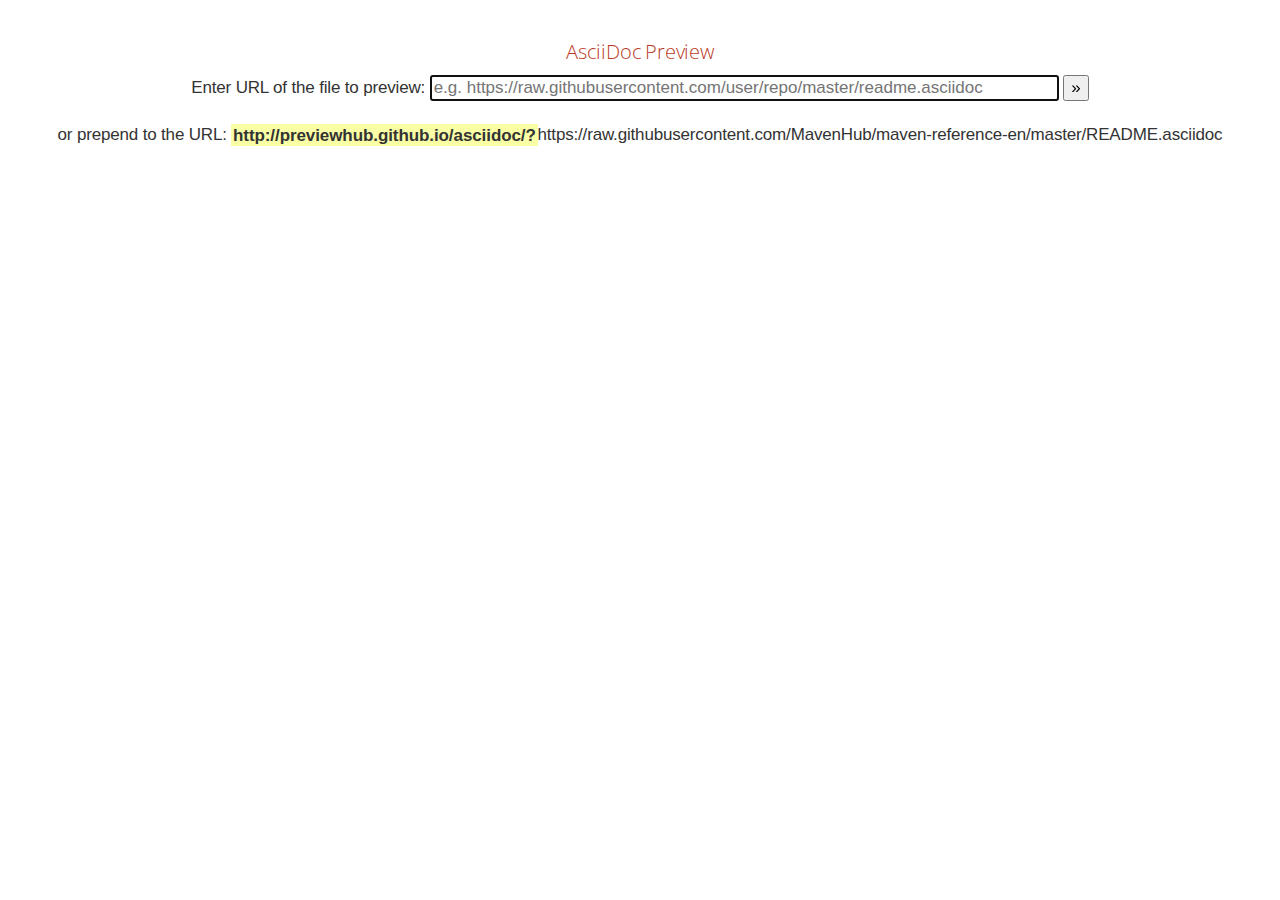
<file: asciidoc/index.html>
<!DOCTYPE html>
<html>
<head>
	<meta charset="utf-8">
	<base href = ".">
	<title>AsciiDoc Preview</title>
	
	<link rel="stylesheet" href="asciidoctor.css">
	<style>
	body {
		font: 12px 'Helvetica Neue', Helvetica, Arial, freesans, clean, sans-serif;
		color: #333;
	}
	h1 {
		font-size: 20px;
	}
	a {
		color: #666;
	}
	form {
		padding: 20px; 
		text-align: center;
	}
	strong {
		color: #333;
		background-color: #FAFFA6;
		padding: 0.1em;
	}
	#footer {
		margin: 20px 0;
		font-size: 10px;
		color: #666;
	}
	</style>
</head>
<body>
	<form id="previewform" action="">
		<h1>AsciiDoc Preview</h1>
		<p>Enter URL of the file to preview: <input type="url" id="file" value="" placeholder="e.g. https://raw.githubusercontent.com/user/repo/master/readme.asciidoc" size="60" autofocus> <input type="submit" value="&raquo;"></p>
		<p>or prepend to the URL: <strong>http://previewhub.github.io/asciidoc/?</strong>https://raw.githubusercontent.com/MavenHub/maven-reference-en/master/README.asciidoc</p>
	</form>
	
	<div id="content"></div>

	<script src="asciidoctor.js"></script>
	<script>var asciidoctor = Asciidoctor();</script>

	<script src="htmlpreview.js"></script>
	<script>HTMLPreview.init();</script>
	<script>document.getElementsByTagName('base')[0].href = HTMLPreview.raw();</script>
</body>
</html>
</file>
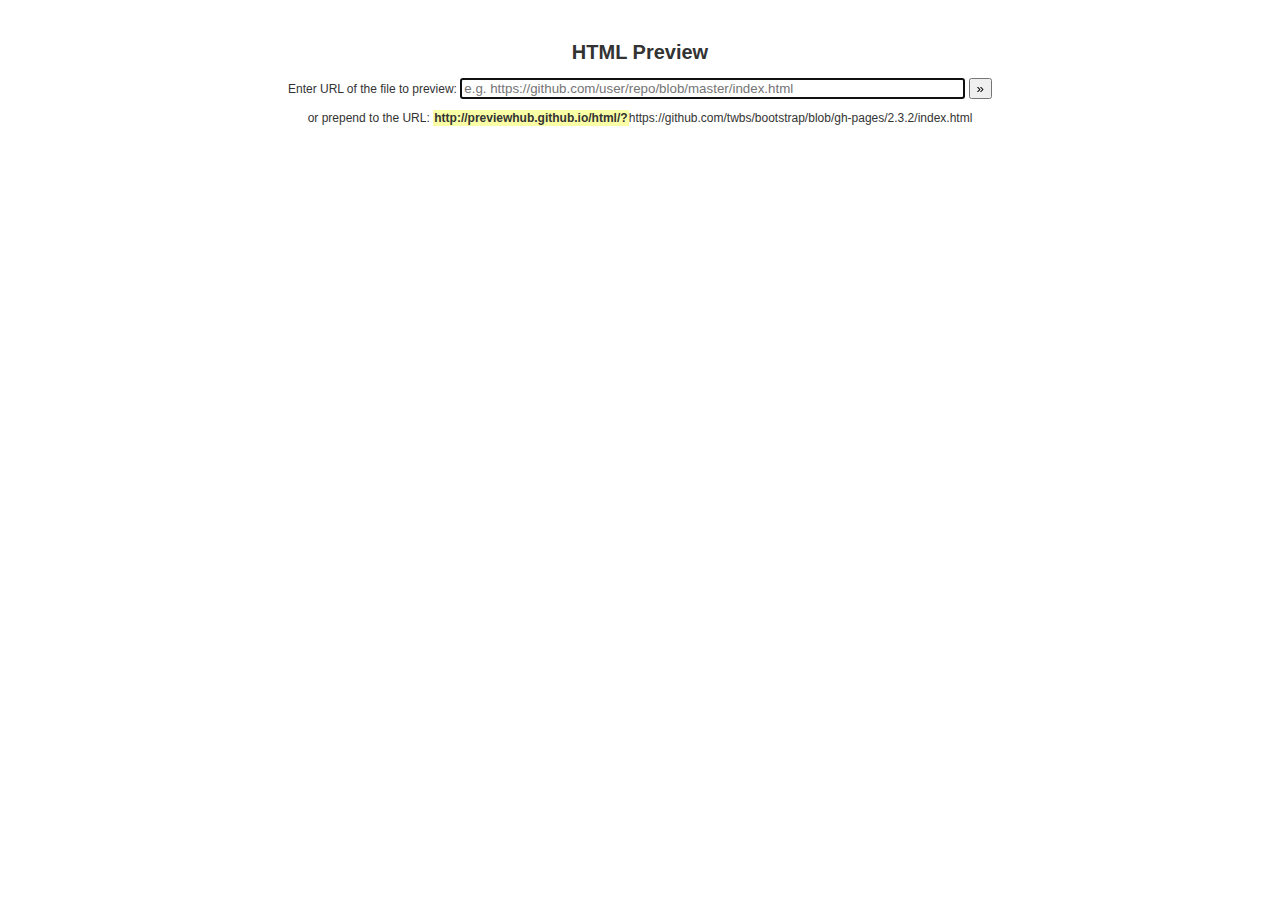
<file: html/index.html>
<!DOCTYPE html>
<html>
<head>
	<meta charset="utf-8">
	<title>HTML Preview</title>
	<style>
	body {
		font: 12px 'Helvetica Neue', Helvetica, Arial, freesans, clean, sans-serif;
		color: #333;
	}
	h1 {
		font-size: 20px;
	}
	a {
		color: #666;
	}
	form {
		padding: 20px; 
		text-align: center;
	}
	strong {
		color: #333;
		background-color: #FAFFA6;
		padding: 0.1em;
	}
	#footer {
		margin: 20px 0;
		font-size: 10px;
		color: #666;
	}
	</style>
</head>
<body>
	<form id="previewform" action="">
		<h1>HTML Preview</h1>
		<p>Enter URL of the file to preview: <input type="url" id="file" value="" placeholder="e.g. https://github.com/user/repo/blob/master/index.html" size="60" autofocus> <input type="submit" value="&raquo;"></p>
		<p>or prepend to the URL: <strong>http://previewhub.github.io/html/?</strong>https://github.com/twbs/bootstrap/blob/gh-pages/2.3.2/index.html</p>
	</form>
	<script src="htmlpreview.js"></script>
	<script>HTMLPreview.init();</script>
</body>
</html>
</file>
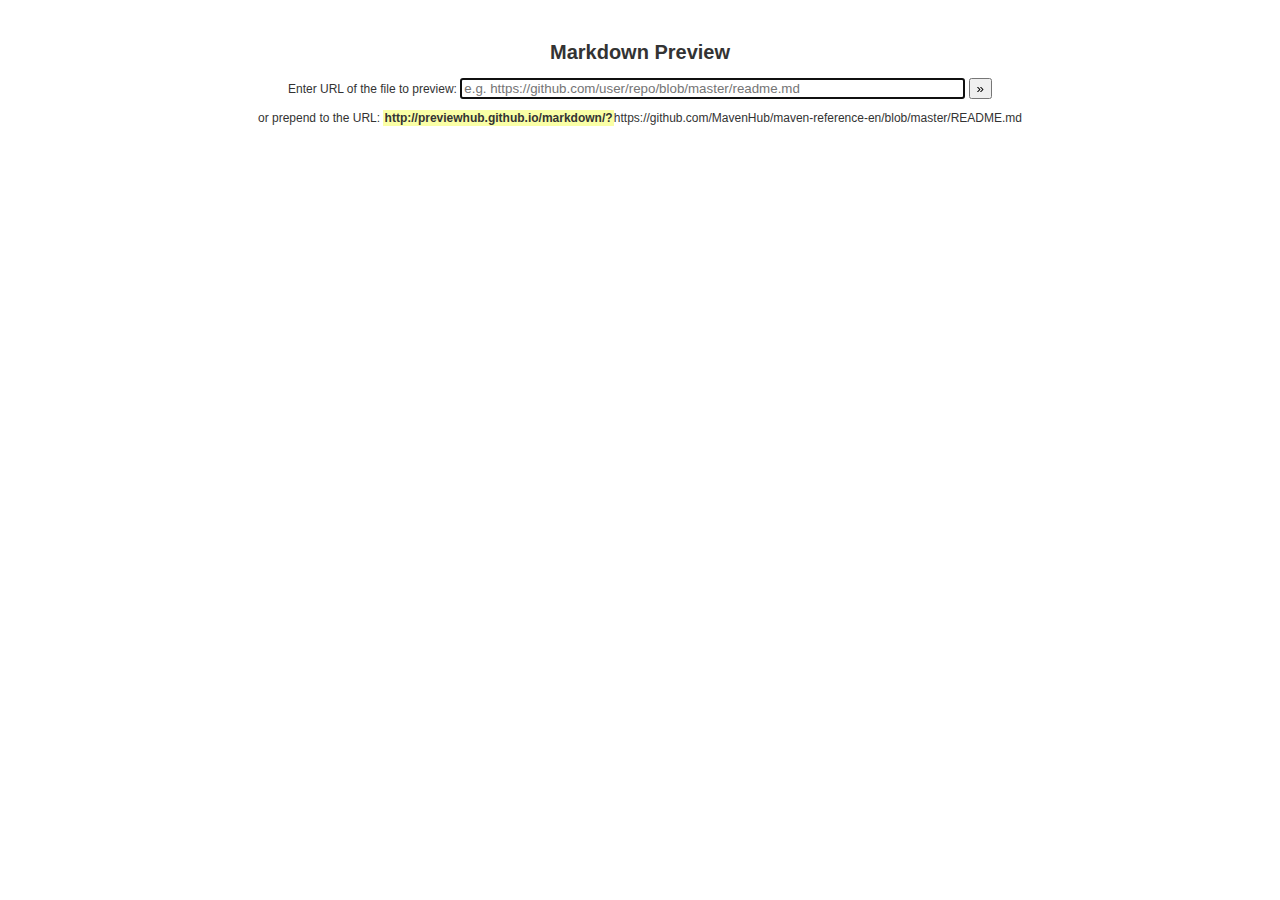
<file: markdown/index.html>
<!DOCTYPE html>
<html>
<head>
	<meta charset="utf-8">
	<base href = ".">
	<title>Markdown Preview</title>
	
	<link rel="stylesheet" href="markdown.css">
	<style>
	body {
		font: 12px 'Helvetica Neue', Helvetica, Arial, freesans, clean, sans-serif;
		color: #333;
	}
	h1 {
		font-size: 20px;
	}
	a {
		color: #666;
	}
	form {
		padding: 20px; 
		text-align: center;
	}
	strong {
		color: #333;
		background-color: #FAFFA6;
		padding: 0.1em;
	}
	#footer {
		margin: 20px 0;
		font-size: 10px;
		color: #666;
	}
	</style>
</head>
<body>
	<form id="previewform" action="">
		<h1>Markdown Preview</h1>
		<p>Enter URL of the file to preview: <input type="url" id="file" value="" placeholder="e.g. https://github.com/user/repo/blob/master/readme.md" size="60" autofocus> <input type="submit" value="&raquo;"></p>
		<p>or prepend to the URL: <strong>http://previewhub.github.io/markdown/?</strong>https://github.com/MavenHub/maven-reference-en/blob/master/README.md</p>
	</form>
	
	<div id="content"></div>

	<script src="markdown.js"></script>
	<script src="htmlpreview.js"></script>
	<script>HTMLPreview.init();</script>
	<script>document.getElementsByTagName('base')[0].href = HTMLPreview.raw();</script>
</body>
</html>
</file>
<file: asciidoc/asciidoctor.css>
/* Asciidoctor default stylesheet | MIT License | http://asciidoctor.org */
/* Remove comment around @import statement below when using as a custom stylesheet */
@import "https://fonts.googleapis.com/css?family=Open+Sans:300,300italic,400,400italic,600,600italic%7CNoto+Serif:400,400italic,700,700italic%7CDroid+Sans+Mono:400,700"; article,aside,details,figcaption,figure,footer,header,hgroup,main,nav,section,summary {
    display: block
}

audio,canvas,video {
    display: inline-block
}

audio:not([controls]) {
    display: none;
    height: 0
}

[hidden],template {
    display: none
}

script {
    display: none!important
}

html {
    font-family: sans-serif;
    -ms-text-size-adjust: 100%;
    -webkit-text-size-adjust: 100%
}

a {
    background: transparent
}

a:focus {
    outline: thin dotted
}

a:active,a:hover {
    outline: 0
}

h1 {
    font-size: 2em;
    margin: .67em 0
}

abbr[title] {
    border-bottom: 1px dotted
}

b,strong {
    font-weight: bold
}

dfn {
    font-style: italic
}

hr {
    -moz-box-sizing: content-box;
    box-sizing: content-box;
    height: 0
}

mark {
    background: #ff0;
    color: #000
}

code,kbd,pre,samp {
    font-family: monospace;
    font-size: 1em
}

pre {
    white-space: pre-wrap
}

q {
    quotes: "\201C" "\201D" "\2018" "\2019"
}

small {
    font-size: 80%
}

sub,sup {
    font-size: 75%;
    line-height: 0;
    position: relative;
    vertical-align: baseline
}

sup {
    top: -.5em
}

sub {
    bottom: -.25em
}

img {
    border: 0
}

svg:not(:root) {
    overflow: hidden
}

figure {
    margin: 0
}

fieldset {
    border: 1px solid silver;
    margin: 0 2px;
    padding: .35em .625em .75em
}

legend {
    border: 0;
    padding: 0
}

button,input,select,textarea {
    font-family: inherit;
    font-size: 100%;
    margin: 0
}

button,input {
    line-height: normal
}

button,select {
    text-transform: none
}

button,html input[type="button"],input[type="reset"],input[type="submit"] {
    -webkit-appearance: button;
    cursor: pointer
}

button[disabled],html input[disabled] {
    cursor: default
}

input[type="checkbox"],input[type="radio"] {
    box-sizing: border-box;
    padding: 0
}

input[type="search"] {
    -webkit-appearance: textfield;
    -moz-box-sizing: content-box;
    -webkit-box-sizing: content-box;
    box-sizing: content-box
}

input[type="search"]::-webkit-search-cancel-button,input[type="search"]::-webkit-search-decoration {
    -webkit-appearance: none
}

button::-moz-focus-inner,input::-moz-focus-inner {
    border: 0;
    padding: 0
}

textarea {
    overflow: auto;
    vertical-align: top
}

table {
    border-collapse: collapse;
    border-spacing: 0
}

*,*:before,*:after {
    -moz-box-sizing: border-box;
    -webkit-box-sizing: border-box;
    box-sizing: border-box
}

html,body {
    font-size: 100%
}

body {
    background: #fff;
    color: rgba(0,0,0,.8);
    padding: 0;
    margin: 0;
    font-family: "Noto Serif","DejaVu Serif",serif;
    font-weight: 400;
    font-style: normal;
    line-height: 1;
    position: relative;
    cursor: auto;
    tab-size: 4;
    -moz-osx-font-smoothing: grayscale;
    -webkit-font-smoothing: antialiased
}

a:hover {
    cursor: pointer
}

img,object,embed {
    max-width: 100%;
    height: auto
}

object,embed {
    height: 100%
}

img {
    -ms-interpolation-mode: bicubic
}

.left {
    float: left!important
}

.right {
    float: right!important
}

.text-left {
    text-align: left!important
}

.text-right {
    text-align: right!important
}

.text-center {
    text-align: center!important
}

.text-justify {
    text-align: justify!important
}

.hide {
    display: none
}

img,object,svg {
    display: inline-block;
    vertical-align: middle
}

textarea {
    height: auto;
    min-height: 50px
}

select {
    width: 100%
}

.center {
    margin-left: auto;
    margin-right: auto
}

.spread {
    width: 100%
}

p.lead,.paragraph.lead>p,#preamble>.sectionbody>.paragraph:first-of-type p {
    font-size: 1.21875em;
    line-height: 1.6
}

.subheader,.admonitionblock td.content>.title,.audioblock>.title,.exampleblock>.title,.imageblock>.title,.listingblock>.title,.literalblock>.title,.stemblock>.title,.openblock>.title,.paragraph>.title,.quoteblock>.title,table.tableblock>.title,.verseblock>.title,.videoblock>.title,.dlist>.title,.olist>.title,.ulist>.title,.qlist>.title,.hdlist>.title {
    line-height: 1.45;
    color: #7a2518;
    font-weight: 400;
    margin-top: 0;
    margin-bottom: .25em
}

div,dl,dt,dd,ul,ol,li,h1,h2,h3,#toctitle,.sidebarblock>.content>.title,h4,h5,h6,pre,form,p,blockquote,th,td {
    margin: 0;
    padding: 0;
    direction: ltr
}

a {
    color: #2156a5;
    text-decoration: underline;
    line-height: inherit
}

a:hover,a:focus {
    color: #1d4b8f
}

a img {
    border: none
}

p {
    font-family: inherit;
    font-weight: 400;
    font-size: 1em;
    line-height: 1.6;
    margin-bottom: 1.25em;
    text-rendering: optimizeLegibility
}

p aside {
    font-size: .875em;
    line-height: 1.35;
    font-style: italic
}

h1,h2,h3,#toctitle,.sidebarblock>.content>.title,h4,h5,h6 {
    font-family: "Open Sans","DejaVu Sans",sans-serif;
    font-weight: 300;
    font-style: normal;
    color: #ba3925;
    text-rendering: optimizeLegibility;
    margin-top: 1em;
    margin-bottom: .5em;
    line-height: 1.0125em
}

h1 small,h2 small,h3 small,#toctitle small,.sidebarblock>.content>.title small,h4 small,h5 small,h6 small {
    font-size: 60%;
    color: #e99b8f;
    line-height: 0
}

h1 {
    font-size: 2.125em
}

h2 {
    font-size: 1.6875em
}

h3,#toctitle,.sidebarblock>.content>.title {
    font-size: 1.375em
}

h4,h5 {
    font-size: 1.125em
}

h6 {
    font-size: 1em
}

hr {
    border: solid #ddddd8;
    border-width: 1px 0 0;
    clear: both;
    margin: 1.25em 0 1.1875em;
    height: 0
}

em,i {
    font-style: italic;
    line-height: inherit
}

strong,b {
    font-weight: bold;
    line-height: inherit
}

small {
    font-size: 60%;
    line-height: inherit
}

code {
    font-family: "Droid Sans Mono","DejaVu Sans Mono",monospace;
    font-weight: 400;
    color: rgba(0,0,0,.9)
}

ul,ol,dl {
    font-size: 1em;
    line-height: 1.6;
    margin-bottom: 1.25em;
    list-style-position: outside;
    font-family: inherit
}

ul,ol {
    margin-left: 1.5em
}

ul li ul,ul li ol {
    margin-left: 1.25em;
    margin-bottom: 0;
    font-size: 1em
}

ul.square li ul,ul.circle li ul,ul.disc li ul {
    list-style: inherit
}

ul.square {
    list-style-type: square
}

ul.circle {
    list-style-type: circle
}

ul.disc {
    list-style-type: disc
}

ol li ul,ol li ol {
    margin-left: 1.25em;
    margin-bottom: 0
}

dl dt {
    margin-bottom: .3125em;
    font-weight: bold
}

dl dd {
    margin-bottom: 1.25em
}

abbr,acronym {
    text-transform: uppercase;
    font-size: 90%;
    color: rgba(0,0,0,.8);
    border-bottom: 1px dotted #ddd;
    cursor: help
}

abbr {
    text-transform: none
}

blockquote {
    margin: 0 0 1.25em;
    padding: .5625em 1.25em 0 1.1875em;
    border-left: 1px solid #ddd
}

blockquote cite {
    display: block;
    font-size: .9375em;
    color: rgba(0,0,0,.6)
}

blockquote cite:before {
    content: "\2014 \0020"
}

blockquote cite a,blockquote cite a:visited {
    color: rgba(0,0,0,.6)
}

blockquote,blockquote p {
    line-height: 1.6;
    color: rgba(0,0,0,.85)
}

@media only screen and (min-width: 768px) {
    h1,h2,h3,#toctitle,.sidebarblock>.content>.title,h4,h5,h6 {
        line-height:1.2
    }

    h1 {
        font-size: 2.75em
    }

    h2 {
        font-size: 2.3125em
    }

    h3,#toctitle,.sidebarblock>.content>.title {
        font-size: 1.6875em
    }

    h4 {
        font-size: 1.4375em
    }
}

table {
    background: #fff;
    margin-bottom: 1.25em;
    border: solid 1px #dedede
}

table thead,table tfoot {
    background: #f7f8f7;
    font-weight: bold
}

table thead tr th,table thead tr td,table tfoot tr th,table tfoot tr td {
    padding: .5em .625em .625em;
    font-size: inherit;
    color: rgba(0,0,0,.8);
    text-align: left
}

table tr th,table tr td {
    padding: .5625em .625em;
    font-size: inherit;
    color: rgba(0,0,0,.8)
}

table tr.even,table tr.alt,table tr:nth-of-type(even) {
    background: #f8f8f7
}

table thead tr th,table tfoot tr th,table tbody tr td,table tr td,table tfoot tr td {
    display: table-cell;
    line-height: 1.6
}

h1,h2,h3,#toctitle,.sidebarblock>.content>.title,h4,h5,h6 {
    line-height: 1.2;
    word-spacing: -.05em
}

h1 strong,h2 strong,h3 strong,#toctitle strong,.sidebarblock>.content>.title strong,h4 strong,h5 strong,h6 strong {
    font-weight: 400
}

.clearfix:before,.clearfix:after,.float-group:before,.float-group:after {
    content: " ";
    display: table
}

.clearfix:after,.float-group:after {
    clear: both
}

*:not(pre)>code {
    font-size: .9375em;
    font-style: normal!important;
    letter-spacing: 0;
    padding: .1em .5ex;
    word-spacing: -.15em;
    background-color: #f7f7f8;
    -webkit-border-radius: 4px;
    border-radius: 4px;
    line-height: 1.45;
    text-rendering: optimizeSpeed;
    word-wrap: break-word
}

*:not(pre)>code.nobreak {
    word-wrap: normal
}

*:not(pre)>code.nowrap {
    white-space: nowrap
}

pre,pre>code {
    line-height: 1.45;
    color: rgba(0,0,0,.9);
    font-family: "Droid Sans Mono","DejaVu Sans Mono",monospace;
    font-weight: 400;
    text-rendering: optimizeSpeed
}

em em {
    font-style: normal
}

strong strong {
    font-weight: 400
}

.keyseq {
    color: rgba(51,51,51,.8)
}

kbd {
    font-family: "Droid Sans Mono","DejaVu Sans Mono",monospace;
    display: inline-block;
    color: rgba(0,0,0,.8);
    font-size: .65em;
    line-height: 1.45;
    background-color: #f7f7f7;
    border: 1px solid #ccc;
    -webkit-border-radius: 3px;
    border-radius: 3px;
    -webkit-box-shadow: 0 1px 0 rgba(0,0,0,.2),0 0 0 .1em white inset;
    box-shadow: 0 1px 0 rgba(0,0,0,.2),0 0 0 .1em #fff inset;
    margin: 0 .15em;
    padding: .2em .5em;
    vertical-align: middle;
    position: relative;
    top: -.1em;
    white-space: nowrap
}

.keyseq kbd:first-child {
    margin-left: 0
}

.keyseq kbd:last-child {
    margin-right: 0
}

.menuseq,.menuref {
    color: #000
}

.menuseq b:not(.caret),.menuref {
    font-weight: inherit
}

.menuseq {
    word-spacing: -.02em
}

.menuseq b.caret {
    font-size: 1.25em;
    line-height: .8
}

.menuseq i.caret {
    font-weight: bold;
    text-align: center;
    width: .45em
}

b.button:before,b.button:after {
    position: relative;
    top: -1px;
    font-weight: 400
}

b.button:before {
    content: "[";
    padding: 0 3px 0 2px
}

b.button:after {
    content: "]";
    padding: 0 2px 0 3px
}

p a>code:hover {
    color: rgba(0,0,0,.9)
}

#header,#content,#footnotes,#footer {
    width: 100%;
    margin-left: auto;
    margin-right: auto;
    margin-top: 0;
    margin-bottom: 0;
    max-width: 62.5em;
    *zoom:1;position: relative;
    padding-left: .9375em;
    padding-right: .9375em
}

#header:before,#header:after,#content:before,#content:after,#footnotes:before,#footnotes:after,#footer:before,#footer:after {
    content: " ";
    display: table
}

#header:after,#content:after,#footnotes:after,#footer:after {
    clear: both
}

#content {
    margin-top: 1.25em
}

#content:before {
    content: none
}

#header>h1:first-child {
    color: rgba(0,0,0,.85);
    margin-top: 2.25rem;
    margin-bottom: 0
}

#header>h1:first-child+#toc {
    margin-top: 8px;
    border-top: 1px solid #ddddd8
}

#header>h1:only-child,body.toc2 #header>h1:nth-last-child(2) {
    border-bottom: 1px solid #ddddd8;
    padding-bottom: 8px
}

#header .details {
    border-bottom: 1px solid #ddddd8;
    line-height: 1.45;
    padding-top: .25em;
    padding-bottom: .25em;
    padding-left: .25em;
    color: rgba(0,0,0,.6);
    display: -ms-flexbox;
    display: -webkit-flex;
    display: flex;
    -ms-flex-flow: row wrap;
    -webkit-flex-flow: row wrap;
    flex-flow: row wrap
}

#header .details span:first-child {
    margin-left: -.125em
}

#header .details span.email a {
    color: rgba(0,0,0,.85)
}

#header .details br {
    display: none
}

#header .details br+span:before {
    content: "\00a0\2013\00a0"
}

#header .details br+span.author:before {
    content: "\00a0\22c5\00a0";
    color: rgba(0,0,0,.85)
}

#header .details br+span#revremark:before {
    content: "\00a0|\00a0"
}

#header #revnumber {
    text-transform: capitalize
}

#header #revnumber:after {
    content: "\00a0"
}

#content>h1:first-child:not([class]) {
    color: rgba(0,0,0,.85);
    border-bottom: 1px solid #ddddd8;
    padding-bottom: 8px;
    margin-top: 0;
    padding-top: 1rem;
    margin-bottom: 1.25rem
}

#toc {
    border-bottom: 1px solid #efefed;
    padding-bottom: .5em
}

#toc>ul {
    margin-left: .125em
}

#toc ul.sectlevel0>li>a {
    font-style: italic
}

#toc ul.sectlevel0 ul.sectlevel1 {
    margin: .5em 0
}

#toc ul {
    font-family: "Open Sans","DejaVu Sans",sans-serif;
    list-style-type: none
}

#toc li {
    line-height: 1.3334;
    margin-top: .3334em
}

#toc a {
    text-decoration: none
}

#toc a:active {
    text-decoration: underline
}

#toctitle {
    color: #7a2518;
    font-size: 1.2em
}

@media only screen and (min-width: 768px) {
    #toctitle {
        font-size:1.375em
    }

    body.toc2 {
        padding-left: 15em;
        padding-right: 0
    }

    #toc.toc2 {
        margin-top: 0!important;
        background-color: #f8f8f7;
        position: fixed;
        width: 15em;
        left: 0;
        top: 0;
        border-right: 1px solid #efefed;
        border-top-width: 0!important;
        border-bottom-width: 0!important;
        z-index: 1000;
        padding: 1.25em 1em;
        height: 100%;
        overflow: auto
    }

    #toc.toc2 #toctitle {
        margin-top: 0;
        margin-bottom: .8rem;
        font-size: 1.2em
    }

    #toc.toc2>ul {
        font-size: .9em;
        margin-bottom: 0
    }

    #toc.toc2 ul ul {
        margin-left: 0;
        padding-left: 1em
    }

    #toc.toc2 ul.sectlevel0 ul.sectlevel1 {
        padding-left: 0;
        margin-top: .5em;
        margin-bottom: .5em
    }

    body.toc2.toc-right {
        padding-left: 0;
        padding-right: 15em
    }

    body.toc2.toc-right #toc.toc2 {
        border-right-width: 0;
        border-left: 1px solid #efefed;
        left: auto;
        right: 0
    }
}

@media only screen and (min-width: 1280px) {
    body.toc2 {
        padding-left:20em;
        padding-right: 0
    }

    #toc.toc2 {
        width: 20em
    }

    #toc.toc2 #toctitle {
        font-size: 1.375em
    }

    #toc.toc2>ul {
        font-size: .95em
    }

    #toc.toc2 ul ul {
        padding-left: 1.25em
    }

    body.toc2.toc-right {
        padding-left: 0;
        padding-right: 20em
    }
}

#content #toc {
    border-style: solid;
    border-width: 1px;
    border-color: #e0e0dc;
    margin-bottom: 1.25em;
    padding: 1.25em;
    background: #f8f8f7;
    -webkit-border-radius: 4px;
    border-radius: 4px
}

#content #toc>:first-child {
    margin-top: 0
}

#content #toc>:last-child {
    margin-bottom: 0
}

#footer {
    max-width: 100%;
    background-color: rgba(0,0,0,.8);
    padding: 1.25em
}

#footer-text {
    color: rgba(255,255,255,.8);
    line-height: 1.44
}

.sect1 {
    padding-bottom: .625em
}

@media only screen and (min-width: 768px) {
    .sect1 {
        padding-bottom:1.25em
    }
}

.sect1+.sect1 {
    border-top: 1px solid #efefed
}

#content h1>a.anchor,h2>a.anchor,h3>a.anchor,#toctitle>a.anchor,.sidebarblock>.content>.title>a.anchor,h4>a.anchor,h5>a.anchor,h6>a.anchor {
    position: absolute;
    z-index: 1001;
    width: 1.5ex;
    margin-left: -1.5ex;
    display: block;
    text-decoration: none!important;
    visibility: hidden;
    text-align: center;
    font-weight: 400
}

#content h1>a.anchor:before,h2>a.anchor:before,h3>a.anchor:before,#toctitle>a.anchor:before,.sidebarblock>.content>.title>a.anchor:before,h4>a.anchor:before,h5>a.anchor:before,h6>a.anchor:before {
    content: "\00A7";
    font-size: .85em;
    display: block;
    padding-top: .1em
}

#content h1:hover>a.anchor,#content h1>a.anchor:hover,h2:hover>a.anchor,h2>a.anchor:hover,h3:hover>a.anchor,#toctitle:hover>a.anchor,.sidebarblock>.content>.title:hover>a.anchor,h3>a.anchor:hover,#toctitle>a.anchor:hover,.sidebarblock>.content>.title>a.anchor:hover,h4:hover>a.anchor,h4>a.anchor:hover,h5:hover>a.anchor,h5>a.anchor:hover,h6:hover>a.anchor,h6>a.anchor:hover {
    visibility: visible
}

#content h1>a.link,h2>a.link,h3>a.link,#toctitle>a.link,.sidebarblock>.content>.title>a.link,h4>a.link,h5>a.link,h6>a.link {
    color: #ba3925;
    text-decoration: none
}

#content h1>a.link:hover,h2>a.link:hover,h3>a.link:hover,#toctitle>a.link:hover,.sidebarblock>.content>.title>a.link:hover,h4>a.link:hover,h5>a.link:hover,h6>a.link:hover {
    color: #a53221
}

.audioblock,.imageblock,.literalblock,.listingblock,.stemblock,.videoblock {
    margin-bottom: 1.25em
}

.admonitionblock td.content>.title,.audioblock>.title,.exampleblock>.title,.imageblock>.title,.listingblock>.title,.literalblock>.title,.stemblock>.title,.openblock>.title,.paragraph>.title,.quoteblock>.title,table.tableblock>.title,.verseblock>.title,.videoblock>.title,.dlist>.title,.olist>.title,.ulist>.title,.qlist>.title,.hdlist>.title {
    text-rendering: optimizeLegibility;
    text-align: left;
    font-family: "Noto Serif","DejaVu Serif",serif;
    font-size: 1rem;
    font-style: italic
}

table.tableblock>caption.title {
    white-space: nowrap;
    overflow: visible;
    max-width: 0
}

.paragraph.lead>p,#preamble>.sectionbody>.paragraph:first-of-type p {
    color: rgba(0,0,0,.85)
}

table.tableblock #preamble>.sectionbody>.paragraph:first-of-type p {
    font-size: inherit
}

.admonitionblock>table {
    border-collapse: separate;
    border: 0;
    background: none;
    width: 100%
}

.admonitionblock>table td.icon {
    text-align: center;
    width: 80px
}

.admonitionblock>table td.icon img {
    max-width: initial
}

.admonitionblock>table td.icon .title {
    font-weight: bold;
    font-family: "Open Sans","DejaVu Sans",sans-serif;
    text-transform: uppercase
}

.admonitionblock>table td.content {
    padding-left: 1.125em;
    padding-right: 1.25em;
    border-left: 1px solid #ddddd8;
    color: rgba(0,0,0,.6)
}

.admonitionblock>table td.content>:last-child>:last-child {
    margin-bottom: 0
}

.exampleblock>.content {
    border-style: solid;
    border-width: 1px;
    border-color: #e6e6e6;
    margin-bottom: 1.25em;
    padding: 1.25em;
    background: #fff;
    -webkit-border-radius: 4px;
    border-radius: 4px
}

.exampleblock>.content>:first-child {
    margin-top: 0
}

.exampleblock>.content>:last-child {
    margin-bottom: 0
}

.sidebarblock {
    border-style: solid;
    border-width: 1px;
    border-color: #e0e0dc;
    margin-bottom: 1.25em;
    padding: 1.25em;
    background: #f8f8f7;
    -webkit-border-radius: 4px;
    border-radius: 4px
}

.sidebarblock>:first-child {
    margin-top: 0
}

.sidebarblock>:last-child {
    margin-bottom: 0
}

.sidebarblock>.content>.title {
    color: #7a2518;
    margin-top: 0;
    text-align: center
}

.exampleblock>.content>:last-child>:last-child,.exampleblock>.content .olist>ol>li:last-child>:last-child,.exampleblock>.content .ulist>ul>li:last-child>:last-child,.exampleblock>.content .qlist>ol>li:last-child>:last-child,.sidebarblock>.content>:last-child>:last-child,.sidebarblock>.content .olist>ol>li:last-child>:last-child,.sidebarblock>.content .ulist>ul>li:last-child>:last-child,.sidebarblock>.content .qlist>ol>li:last-child>:last-child {
    margin-bottom: 0
}

.literalblock pre,.listingblock pre:not(.highlight),.listingblock pre[class="highlight"],.listingblock pre[class^="highlight "],.listingblock pre.CodeRay,.listingblock pre.prettyprint {
    background: #f7f7f8
}

.sidebarblock .literalblock pre,.sidebarblock .listingblock pre:not(.highlight),.sidebarblock .listingblock pre[class="highlight"],.sidebarblock .listingblock pre[class^="highlight "],.sidebarblock .listingblock pre.CodeRay,.sidebarblock .listingblock pre.prettyprint {
    background: #f2f1f1
}

.literalblock pre,.literalblock pre[class],.listingblock pre,.listingblock pre[class] {
    -webkit-border-radius: 4px;
    border-radius: 4px;
    word-wrap: break-word;
    padding: 1em;
    font-size: .8125em
}

.literalblock pre.nowrap,.literalblock pre[class].nowrap,.listingblock pre.nowrap,.listingblock pre[class].nowrap {
    overflow-x: auto;
    white-space: pre;
    word-wrap: normal
}

@media only screen and (min-width: 768px) {
    .literalblock pre,.literalblock pre[class],.listingblock pre,.listingblock pre[class] {
        font-size:.90625em
    }
}

@media only screen and (min-width: 1280px) {
    .literalblock pre,.literalblock pre[class],.listingblock pre,.listingblock pre[class] {
        font-size:1em
    }
}

.literalblock.output pre {
    color: #f7f7f8;
    background-color: rgba(0,0,0,.9)
}

.listingblock pre.highlightjs {
    padding: 0
}

.listingblock pre.highlightjs>code {
    padding: 1em;
    -webkit-border-radius: 4px;
    border-radius: 4px
}

.listingblock pre.prettyprint {
    border-width: 0
}

.listingblock>.content {
    position: relative
}

.listingblock code[data-lang]:before {
    display: none;
    content: attr(data-lang);
    position: absolute;
    font-size: .75em;
    top: .425rem;
    right: .5rem;
    line-height: 1;
    text-transform: uppercase;
    color: #999
}

.listingblock:hover code[data-lang]:before {
    display: block
}

.listingblock.terminal pre .command:before {
    content: attr(data-prompt);
    padding-right: .5em;
    color: #999
}

.listingblock.terminal pre .command:not([data-prompt]):before {
    content: "$"
}

table.pyhltable {
    border-collapse: separate;
    border: 0;
    margin-bottom: 0;
    background: none
}

table.pyhltable td {
    vertical-align: top;
    padding-top: 0;
    padding-bottom: 0;
    line-height: 1.45
}

table.pyhltable td.code {
    padding-left: .75em;
    padding-right: 0
}

pre.pygments .lineno,table.pyhltable td:not(.code) {
    color: #999;
    padding-left: 0;
    padding-right: .5em;
    border-right: 1px solid #ddddd8
}

pre.pygments .lineno {
    display: inline-block;
    margin-right: .25em
}

table.pyhltable .linenodiv {
    background: none!important;
    padding-right: 0!important
}

.quoteblock {
    margin: 0 1em 1.25em 1.5em;
    display: table
}

.quoteblock>.title {
    margin-left: -1.5em;
    margin-bottom: .75em
}

.quoteblock blockquote,.quoteblock blockquote p {
    color: rgba(0,0,0,.85);
    font-size: 1.15rem;
    line-height: 1.75;
    word-spacing: .1em;
    letter-spacing: 0;
    font-style: italic;
    text-align: justify
}

.quoteblock blockquote {
    margin: 0;
    padding: 0;
    border: 0
}

.quoteblock blockquote:before {
    content: "\201c";
    float: left;
    font-size: 2.75em;
    font-weight: bold;
    line-height: .6em;
    margin-left: -.6em;
    color: #7a2518;
    text-shadow: 0 1px 2px rgba(0,0,0,.1)
}

.quoteblock blockquote>.paragraph:last-child p {
    margin-bottom: 0
}

.quoteblock .attribution {
    margin-top: .5em;
    margin-right: .5ex;
    text-align: right
}

.quoteblock .quoteblock {
    margin-left: 0;
    margin-right: 0;
    padding: .5em 0;
    border-left: 3px solid rgba(0,0,0,.6)
}

.quoteblock .quoteblock blockquote {
    padding: 0 0 0 .75em
}

.quoteblock .quoteblock blockquote:before {
    display: none
}

.verseblock {
    margin: 0 1em 1.25em 1em
}

.verseblock pre {
    font-family: "Open Sans","DejaVu Sans",sans;
    font-size: 1.15rem;
    color: rgba(0,0,0,.85);
    font-weight: 300;
    text-rendering: optimizeLegibility
}

.verseblock pre strong {
    font-weight: 400
}

.verseblock .attribution {
    margin-top: 1.25rem;
    margin-left: .5ex
}

.quoteblock .attribution,.verseblock .attribution {
    font-size: .9375em;
    line-height: 1.45;
    font-style: italic
}

.quoteblock .attribution br,.verseblock .attribution br {
    display: none
}

.quoteblock .attribution cite,.verseblock .attribution cite {
    display: block;
    letter-spacing: -.025em;
    color: rgba(0,0,0,.6)
}

.quoteblock.abstract {
    margin: 0 0 1.25em 0;
    display: block
}

.quoteblock.abstract blockquote,.quoteblock.abstract blockquote p {
    text-align: left;
    word-spacing: 0
}

.quoteblock.abstract blockquote:before,.quoteblock.abstract blockquote p:first-of-type:before {
    display: none
}

table.tableblock {
    max-width: 100%;
    border-collapse: separate
}

table.tableblock td>.paragraph:last-child p>p:last-child,table.tableblock th>p:last-child,table.tableblock td>p:last-child {
    margin-bottom: 0
}

table.tableblock,th.tableblock,td.tableblock {
    border: 0 solid #dedede
}

table.grid-all>thead>tr>.tableblock,table.grid-all>tbody>tr>.tableblock {
    border-width: 0 1px 1px 0
}

table.grid-all>tfoot>tr>.tableblock {
    border-width: 1px 1px 0 0
}

table.grid-cols>*>tr>.tableblock {
    border-width: 0 1px 0 0
}

table.grid-rows>thead>tr>.tableblock,table.grid-rows>tbody>tr>.tableblock {
    border-width: 0 0 1px 0
}

table.grid-rows>tfoot>tr>.tableblock {
    border-width: 1px 0 0 0
}

table.grid-all>*>tr>.tableblock:last-child,table.grid-cols>*>tr>.tableblock:last-child {
    border-right-width: 0
}

table.grid-all>tbody>tr:last-child>.tableblock,table.grid-all>thead:last-child>tr>.tableblock,table.grid-rows>tbody>tr:last-child>.tableblock,table.grid-rows>thead:last-child>tr>.tableblock {
    border-bottom-width: 0
}

table.frame-all {
    border-width: 1px
}

table.frame-sides {
    border-width: 0 1px
}

table.frame-topbot {
    border-width: 1px 0
}

th.halign-left,td.halign-left {
    text-align: left
}

th.halign-right,td.halign-right {
    text-align: right
}

th.halign-center,td.halign-center {
    text-align: center
}

th.valign-top,td.valign-top {
    vertical-align: top
}

th.valign-bottom,td.valign-bottom {
    vertical-align: bottom
}

th.valign-middle,td.valign-middle {
    vertical-align: middle
}

table thead th,table tfoot th {
    font-weight: bold
}

tbody tr th {
    display: table-cell;
    line-height: 1.6;
    background: #f7f8f7
}

tbody tr th,tbody tr th p,tfoot tr th,tfoot tr th p {
    color: rgba(0,0,0,.8);
    font-weight: bold
}

p.tableblock>code:only-child {
    background: none;
    padding: 0
}

p.tableblock {
    font-size: 1em
}

td>div.verse {
    white-space: pre
}

ol {
    margin-left: 1.75em
}

ul li ol {
    margin-left: 1.5em
}

dl dd {
    margin-left: 1.125em
}

dl dd:last-child,dl dd:last-child>:last-child {
    margin-bottom: 0
}

ol>li p,ul>li p,ul dd,ol dd,.olist .olist,.ulist .ulist,.ulist .olist,.olist .ulist {
    margin-bottom: .625em
}

ul.checklist,ul.none,ol.none,ul.no-bullet,ol.no-bullet,ol.unnumbered,ul.unstyled,ol.unstyled {
    list-style-type: none
}

ul.no-bullet,ol.no-bullet,ol.unnumbered {
    margin-left: .625em
}

ul.unstyled,ol.unstyled {
    margin-left: 0
}

ul.checklist {
    margin-left: .625em
}

ul.checklist li>p:first-child>.fa-square-o:first-child,ul.checklist li>p:first-child>.fa-check-square-o:first-child {
    width: 1.25em;
    font-size: .8em;
    position: relative;
    bottom: .125em
}

ul.checklist li>p:first-child>input[type="checkbox"]:first-child {
    margin-right: .25em
}

ul.inline {
    margin: 0 auto .625em auto;
    margin-left: -1.375em;
    margin-right: 0;
    padding: 0;
    list-style: none;
    overflow: hidden
}

ul.inline>li {
    list-style: none;
    float: left;
    margin-left: 1.375em;
    display: block
}

ul.inline>li>* {
    display: block
}

.unstyled dl dt {
    font-weight: 400;
    font-style: normal
}

ol.arabic {
    list-style-type: decimal
}

ol.decimal {
    list-style-type: decimal-leading-zero
}

ol.loweralpha {
    list-style-type: lower-alpha
}

ol.upperalpha {
    list-style-type: upper-alpha
}

ol.lowerroman {
    list-style-type: lower-roman
}

ol.upperroman {
    list-style-type: upper-roman
}

ol.lowergreek {
    list-style-type: lower-greek
}

.hdlist>table,.colist>table {
    border: 0;
    background: none
}

.hdlist>table>tbody>tr,.colist>table>tbody>tr {
    background: none
}

td.hdlist1,td.hdlist2 {
    vertical-align: top;
    padding: 0 .625em
}

td.hdlist1 {
    font-weight: bold;
    padding-bottom: 1.25em
}

.literalblock+.colist,.listingblock+.colist {
    margin-top: -.5em
}

.colist>table tr>td:first-of-type {
    padding: .4em .75em 0 .75em;
    line-height: 1;
    vertical-align: top
}

.colist>table tr>td:first-of-type img {
    max-width: initial
}

.colist>table tr>td:last-of-type {
    padding: .25em 0
}

.thumb,.th {
    line-height: 0;
    display: inline-block;
    border: solid 4px #fff;
    -webkit-box-shadow: 0 0 0 1px #ddd;
    box-shadow: 0 0 0 1px #ddd
}

.imageblock.left,.imageblock[style*="float: left"] {
    margin: .25em .625em 1.25em 0
}

.imageblock.right,.imageblock[style*="float: right"] {
    margin: .25em 0 1.25em .625em
}

.imageblock>.title {
    margin-bottom: 0
}

.imageblock.thumb,.imageblock.th {
    border-width: 6px
}

.imageblock.thumb>.title,.imageblock.th>.title {
    padding: 0 .125em
}

.image.left,.image.right {
    margin-top: .25em;
    margin-bottom: .25em;
    display: inline-block;
    line-height: 0
}

.image.left {
    margin-right: .625em
}

.image.right {
    margin-left: .625em
}

a.image {
    text-decoration: none;
    display: inline-block
}

a.image object {
    pointer-events: none
}

sup.footnote,sup.footnoteref {
    font-size: .875em;
    position: static;
    vertical-align: super
}

sup.footnote a,sup.footnoteref a {
    text-decoration: none
}

sup.footnote a:active,sup.footnoteref a:active {
    text-decoration: underline
}

#footnotes {
    padding-top: .75em;
    padding-bottom: .75em;
    margin-bottom: .625em
}

#footnotes hr {
    width: 20%;
    min-width: 6.25em;
    margin: -.25em 0 .75em 0;
    border-width: 1px 0 0 0
}

#footnotes .footnote {
    padding: 0 .375em 0 .225em;
    line-height: 1.3334;
    font-size: .875em;
    margin-left: 1.2em;
    text-indent: -1.05em;
    margin-bottom: .2em
}

#footnotes .footnote a:first-of-type {
    font-weight: bold;
    text-decoration: none
}

#footnotes .footnote:last-of-type {
    margin-bottom: 0
}

#content #footnotes {
    margin-top: -.625em;
    margin-bottom: 0;
    padding: .75em 0
}

.gist .file-data>table {
    border: 0;
    background: #fff;
    width: 100%;
    margin-bottom: 0
}

.gist .file-data>table td.line-data {
    width: 99%
}

div.unbreakable {
    page-break-inside: avoid
}

.big {
    font-size: larger
}

.small {
    font-size: smaller
}

.underline {
    text-decoration: underline
}

.overline {
    text-decoration: overline
}

.line-through {
    text-decoration: line-through
}

.aqua {
    color: #00bfbf
}

.aqua-background {
    background-color: #00fafa
}

.black {
    color: #000
}

.black-background {
    background-color: #000
}

.blue {
    color: #0000bf
}

.blue-background {
    background-color: #0000fa
}

.fuchsia {
    color: #bf00bf
}

.fuchsia-background {
    background-color: #fa00fa
}

.gray {
    color: #606060
}

.gray-background {
    background-color: #7d7d7d
}

.green {
    color: #006000
}

.green-background {
    background-color: #007d00
}

.lime {
    color: #00bf00
}

.lime-background {
    background-color: #00fa00
}

.maroon {
    color: #600000
}

.maroon-background {
    background-color: #7d0000
}

.navy {
    color: #000060
}

.navy-background {
    background-color: #00007d
}

.olive {
    color: #606000
}

.olive-background {
    background-color: #7d7d00
}

.purple {
    color: #600060
}

.purple-background {
    background-color: #7d007d
}

.red {
    color: #bf0000
}

.red-background {
    background-color: #fa0000
}

.silver {
    color: #909090
}

.silver-background {
    background-color: #bcbcbc
}

.teal {
    color: #006060
}

.teal-background {
    background-color: #007d7d
}

.white {
    color: #bfbfbf
}

.white-background {
    background-color: #fafafa
}

.yellow {
    color: #bfbf00
}

.yellow-background {
    background-color: #fafa00
}

span.icon>.fa {
    cursor: default
}

a span.icon>.fa {
    cursor: inherit
}

.admonitionblock td.icon [class^="fa icon-"] {
    font-size: 2.5em;
    text-shadow: 1px 1px 2px rgba(0,0,0,.5);
    cursor: default
}

.admonitionblock td.icon .icon-note:before {
    content: "\f05a";
    color: #19407c
}

.admonitionblock td.icon .icon-tip:before {
    content: "\f0eb";
    text-shadow: 1px 1px 2px rgba(155,155,0,.8);
    color: #111
}

.admonitionblock td.icon .icon-warning:before {
    content: "\f071";
    color: #bf6900
}

.admonitionblock td.icon .icon-caution:before {
    content: "\f06d";
    color: #bf3400
}

.admonitionblock td.icon .icon-important:before {
    content: "\f06a";
    color: #bf0000
}

.conum[data-value] {
    display: inline-block;
    color: #fff!important;
    background-color: rgba(0,0,0,.8);
    -webkit-border-radius: 100px;
    border-radius: 100px;
    text-align: center;
    font-size: .75em;
    width: 1.67em;
    height: 1.67em;
    line-height: 1.67em;
    font-family: "Open Sans","DejaVu Sans",sans-serif;
    font-style: normal;
    font-weight: bold
}

.conum[data-value] * {
    color: #fff!important
}

.conum[data-value]+b {
    display: none
}

.conum[data-value]:after {
    content: attr(data-value)
}

pre .conum[data-value] {
    position: relative;
    top: -.125em
}

b.conum * {
    color: inherit!important
}

.conum:not([data-value]):empty {
    display: none
}

dt,th.tableblock,td.content,div.footnote {
    text-rendering: optimizeLegibility
}

h1,h2,p,td.content,span.alt {
    letter-spacing: -.01em
}

p strong,td.content strong,div.footnote strong {
    letter-spacing: -.005em
}

p,blockquote,dt,td.content,span.alt {
    font-size: 1.0625rem
}

p {
    margin-bottom: 1.25rem
}

.sidebarblock p,.sidebarblock dt,.sidebarblock td.content,p.tableblock {
    font-size: 1em
}

.exampleblock>.content {
    background-color: #fffef7;
    border-color: #e0e0dc;
    -webkit-box-shadow: 0 1px 4px #e0e0dc;
    box-shadow: 0 1px 4px #e0e0dc
}

.print-only {
    display: none!important
}

@media print {
    @page {
        margin: 1.25cm .75cm
    }

    * {
        -webkit-box-shadow: none!important;
        box-shadow: none!important;
        text-shadow: none!important
    }

    a {
        color: inherit!important;
        text-decoration: underline!important
    }

    a.bare,a[href^="#"],a[href^="mailto:"] {
        text-decoration: none!important
    }

    a[href^="http:"]:not(.bare):after,a[href^="https:"]:not(.bare):after {
        content: "(" attr(href) ")";
        display: inline-block;
        font-size: .875em;
        padding-left: .25em
    }

    abbr[title]:after {
        content: " (" attr(title) ")"
    }

    pre,blockquote,tr,img,object,svg {
        page-break-inside: avoid
    }

    thead {
        display: table-header-group
    }

    svg {
        max-width: 100%
    }

    p,blockquote,dt,td.content {
        font-size: 1em;
        orphans: 3;
        widows: 3
    }

    h2,h3,#toctitle,.sidebarblock>.content>.title {
        page-break-after: avoid
    }

    #toc,.sidebarblock,.exampleblock>.content {
        background: none!important
    }

    #toc {
        border-bottom: 1px solid #ddddd8!important;
        padding-bottom: 0!important
    }

    .sect1 {
        padding-bottom: 0!important
    }

    .sect1+.sect1 {
        border: 0!important
    }

    #header>h1:first-child {
        margin-top: 1.25rem
    }

    body.book #header {
        text-align: center
    }

    body.book #header>h1:first-child {
        border: 0!important;
        margin: 2.5em 0 1em 0
    }

    body.book #header .details {
        border: 0!important;
        display: block;
        padding: 0!important
    }

    body.book #header .details span:first-child {
        margin-left: 0!important
    }

    body.book #header .details br {
        display: block
    }

    body.book #header .details br+span:before {
        content: none!important
    }

    body.book #toc {
        border: 0!important;
        text-align: left!important;
        padding: 0!important;
        margin: 0!important
    }

    body.book #toc,body.book #preamble,body.book h1.sect0,body.book .sect1>h2 {
        page-break-before: always
    }

    .listingblock code[data-lang]:before {
        display: block
    }

    #footer {
        background: none!important;
        padding: 0 .9375em
    }

    #footer-text {
        color: rgba(0,0,0,.6)!important;
        font-size: .9em
    }

    .hide-on-print {
        display: none!important
    }

    .print-only {
        display: block!important
    }

    .hide-for-print {
        display: none!important
    }

    .show-for-print {
        display: inherit!important
    }
}
</file>
<file: markdown/markdown.css>
@charset "UTF-8";

.markdown-body {
  font-size: 14px;
  line-height: 1.6;
  overflow: hidden
}
.markdown-body>*: first-child {
  margin-top: 0 !important
}
.markdown-body>*: last-child {
  margin-bottom: 0 !important
}
.markdown-body a.absent {
  color: #c00
}
.markdown-body a.anchor {
  display: block;
  padding-left: 30px;
  margin-left: -30px;
  cursor: pointer;
  position: absolute;
  top: 0;
  left: 0;
  bottom: 0
}
.markdown-body h1,.markdown-body h2,.markdown-body h3,.markdown-body h4,.markdown-body h5,.markdown-body h6 {
  margin: 20px 0 10px;
  padding: 0;
  font-weight: bold;
  -webkit-font-smoothing: antialiased;
  cursor: text;
  position: relative
}
.markdown-body h1 .mini-icon-link,.markdown-body h2 .mini-icon-link,.markdown-body h3 .mini-icon-link,.markdown-body h4 .mini-icon-link,.markdown-body h5 .mini-icon-link,.markdown-body h6 .mini-icon-link {
  display: none;
  color: #000
}
.markdown-body h1: hover a.anchor,.markdown-body h2: hover a.anchor,.markdown-body h3: hover a.anchor,.markdown-body h4: hover a.anchor,.markdown-body h5: hover a.anchor,.markdown-body h6: hover a.anchor {
  text-decoration: none;
  line-height: 1;
  padding-left: 0;
  margin-left: -22px;
  top: 15%
}
.markdown-body h1: hover a.anchor .mini-icon-link,.markdown-body h2: hover a.anchor .mini-icon-link,.markdown-body h3: hover a.anchor .mini-icon-link,.markdown-body h4: hover a.anchor .mini-icon-link,.markdown-body h5: hover a.anchor .mini-icon-link,.markdown-body h6: hover a.anchor .mini-icon-link {
  display: inline-block
}
.markdown-body h1 tt,.markdown-body h1 code,.markdown-body h2 tt,.markdown-body h2 code,.markdown-body h3 tt,.markdown-body h3 code,.markdown-body h4 tt,.markdown-body h4 code,.markdown-body h5 tt,.markdown-body h5 code,.markdown-body h6 tt,.markdown-body h6 code {
  font-size: inherit
}
.markdown-body h1 {
  font-size: 28px;
  color: #000
}
.markdown-body h2 {
  font-size: 24px;
  border-bottom: 1px solid #ccc;
  color: #000
}
.markdown-body h3 {
  font-size: 18px
}
.markdown-body h4 {
  font-size: 16px
}
.markdown-body h5 {
  font-size: 14px
}
.markdown-body h6 {
  color: #777;
  font-size: 14px
}
.markdown-body p,.markdown-body blockquote,.markdown-body ul,.markdown-body ol,.markdown-body dl,.markdown-body table,.markdown-body pre {
  margin: 15px 0
}
.markdown-body hr {
  background: transparent url("https: //a248.e.akamai.net/assets.github.com/assets/primer/markdown/dirty-shade-6ead57f83b0f117a80ba77232aff0673bfd71263.png") repeat-x 0 0;
  border: 0 none;
  color: #ccc;
  height: 4px;
  padding: 0
}
.markdown-body>h2: first-child,.markdown-body>h1: first-child,.markdown-body>h1: first-child+h2,.markdown-body>h3: first-child,.markdown-body>h4: first-child,.markdown-body>h5: first-child,.markdown-body>h6: first-child {
  margin-top: 0;
  padding-top: 0
}
.markdown-body a: first-child h1,.markdown-body a: first-child h2,.markdown-body a: first-child h3,.markdown-body a: first-child h4,.markdown-body a: first-child h5,.markdown-body a: first-child h6 {
  margin-top: 0;
  padding-top: 0
}
.markdown-body h1+p,.markdown-body h2+p,.markdown-body h3+p,.markdown-body h4+p,.markdown-body h5+p,.markdown-body h6+p {
  margin-top: 0
}
.markdown-body li p.first {
  display: inline-block
}
.markdown-body ul,.markdown-body ol {
  padding-left: 30px
}
.markdown-body ul.no-list,.markdown-body ol.no-list {
  list-style-type: none;
  padding: 0
}
.markdown-body ul li>: first-child,.markdown-body ul li ul: first-of-type,.markdown-body ol li>: first-child,.markdown-body ol li ul: first-of-type {
  margin-top: 0px
}
.markdown-body ul ul,.markdown-body ul ol,.markdown-body ol ol,.markdown-body ol ul {
  margin-bottom: 0
}
.markdown-body dl {
  padding: 0
}
.markdown-body dl dt {
  font-size: 14px;
  font-weight: bold;
  font-style: italic;
  padding: 0;
  margin: 15px 0 5px
}
.markdown-body dl dt: first-child {
  padding: 0
}
.markdown-body dl dt>: first-child {
  margin-top: 0px
}
.markdown-body dl dt>: last-child {
  margin-bottom: 0px
}
.markdown-body dl dd {
  margin: 0 0 15px;
  padding: 0 15px
}
.markdown-body dl dd>: first-child {
  margin-top: 0px
}
.markdown-body dl dd>: last-child {
  margin-bottom: 0px
}
.markdown-body blockquote {
  border-left: 4px solid #DDD;
  padding: 0 15px;
  color: #777
}
.markdown-body blockquote>: first-child {
  margin-top: 0px
}
.markdown-body blockquote>: last-child {
  margin-bottom: 0px
}
.markdown-body table th {
  font-weight: bold
}
.markdown-body table th,.markdown-body table td {
  border: 1px solid #ccc;
  padding: 6px 13px
}
.markdown-body table tr {
  border-top: 1px solid #ccc;
  background-color: #fff
}
.markdown-body table tr: nth-child(2n) {
  background-color: #f8f8f8
}
.markdown-body img {
  max-width: 100%;
  -moz-box-sizing: border-box;
  box-sizing: border-box
}
.markdown-body span.frame {
  display: block;
  overflow: hidden
}
.markdown-body span.frame>span {
  border: 1px solid #ddd;
  display: block;
  float: left;
  overflow: hidden;
  margin: 13px 0 0;
  padding: 7px;
  width: auto
}
.markdown-body span.frame span img {
  display: block;
  float: left
}
.markdown-body span.frame span span {
  clear: both;
  color: #333;
  display: block;
  padding: 5px 0 0
}
.markdown-body span.align-center {
  display: block;
  overflow: hidden;
  clear: both
}
.markdown-body span.align-center>span {
  display: block;
  overflow: hidden;
  margin: 13px auto 0;
  text-align: center
}
.markdown-body span.align-center span img {
  margin: 0 auto;
  text-align: center
}
.markdown-body span.align-right {
  display: block;
  overflow: hidden;
  clear: both
}
.markdown-body span.align-right>span {
  display: block;
  overflow: hidden;
  margin: 13px 0 0;
  text-align: right
}
.markdown-body span.align-right span img {
  margin: 0;
  text-align: right
}
.markdown-body span.float-left {
  display: block;
  margin-right: 13px;
  overflow: hidden;
  float: left
}
.markdown-body span.float-left span {
  margin: 13px 0 0
}
.markdown-body span.float-right {
  display: block;
  margin-left: 13px;
  overflow: hidden;
  float: right
}
.markdown-body span.float-right>span {
  display: block;
  overflow: hidden;
  margin: 13px auto 0;
  text-align: right
}
.markdown-body code,.markdown-body tt {
  margin: 0 2px;
  padding: 0px 5px;
  border: 1px solid #eaeaea;
  background-color: #f8f8f8;
  border-radius: 3px
}
.markdown-body code {
  white-space: nowrap
}
.markdown-body pre>code {
  margin: 0;
  padding: 0;
  white-space: pre;
  border: none;
  background: transparent
}
.markdown-body .highlight pre,.markdown-body pre {
  background-color: #f8f8f8;
  border: 1px solid #ccc;
  font-size: 13px;
  line-height: 19px;
  overflow: auto;
  padding: 6px 10px;
  border-radius: 3px
}
.markdown-body pre code,.markdown-body pre tt {
  margin: 0;
  padding: 0;
  background-color: transparent;
  border: none
}

.markdown-body a {
  color: #4183c4;
  text-decoration: none;
}

.markdown-body a:hover {
  text-decoration: underline;
}

.markdown-body pre,
.markdown-body code {
  font-size: 12px;
  font-family: Consolas, "Liberation Mono", Courier, monospace;
}
</file>
